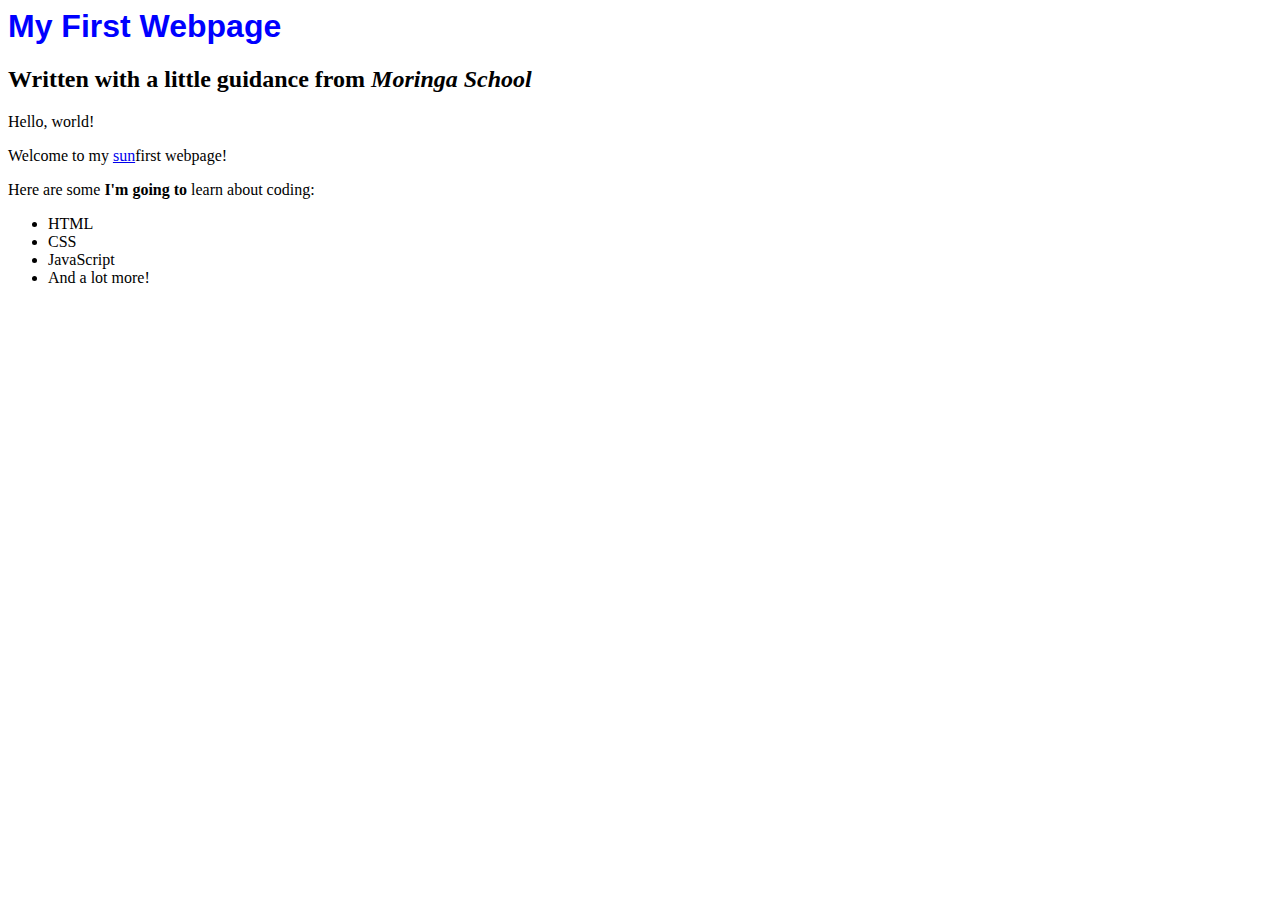
<file: index.html>
<html lang="en">
<head>
    <meta charset="UTF-8">
    <meta http-equiv="X-UA-Compatible" content="IE=edge">
    <meta name="viewport" content="width=device-width, initial-scale=1.0">
    <link rel="stylesheet" href="CSS/styles.css">
    <title>My first web page</title>
</head>
<body>
    <h1>My First Webpage</h1>
    <h2>Written with a little guidance from <em> Moringa School</em></h2>

    <p> Hello, world!</p>
    <p>Welcome to my <a href="favorite-things.html">sun</a>first webpage!</p>
    <p>Here are some <strong>I'm going to </strong> learn about coding:</p>
    <ul>
      <li>HTML</li>
      <li>CSS</li>
      <li>JavaScript</li>
      <li>And a lot more!</li>
    </ul>
    <!-- <img src="send.png" alt=""> -->
</body>
</html>
</file>
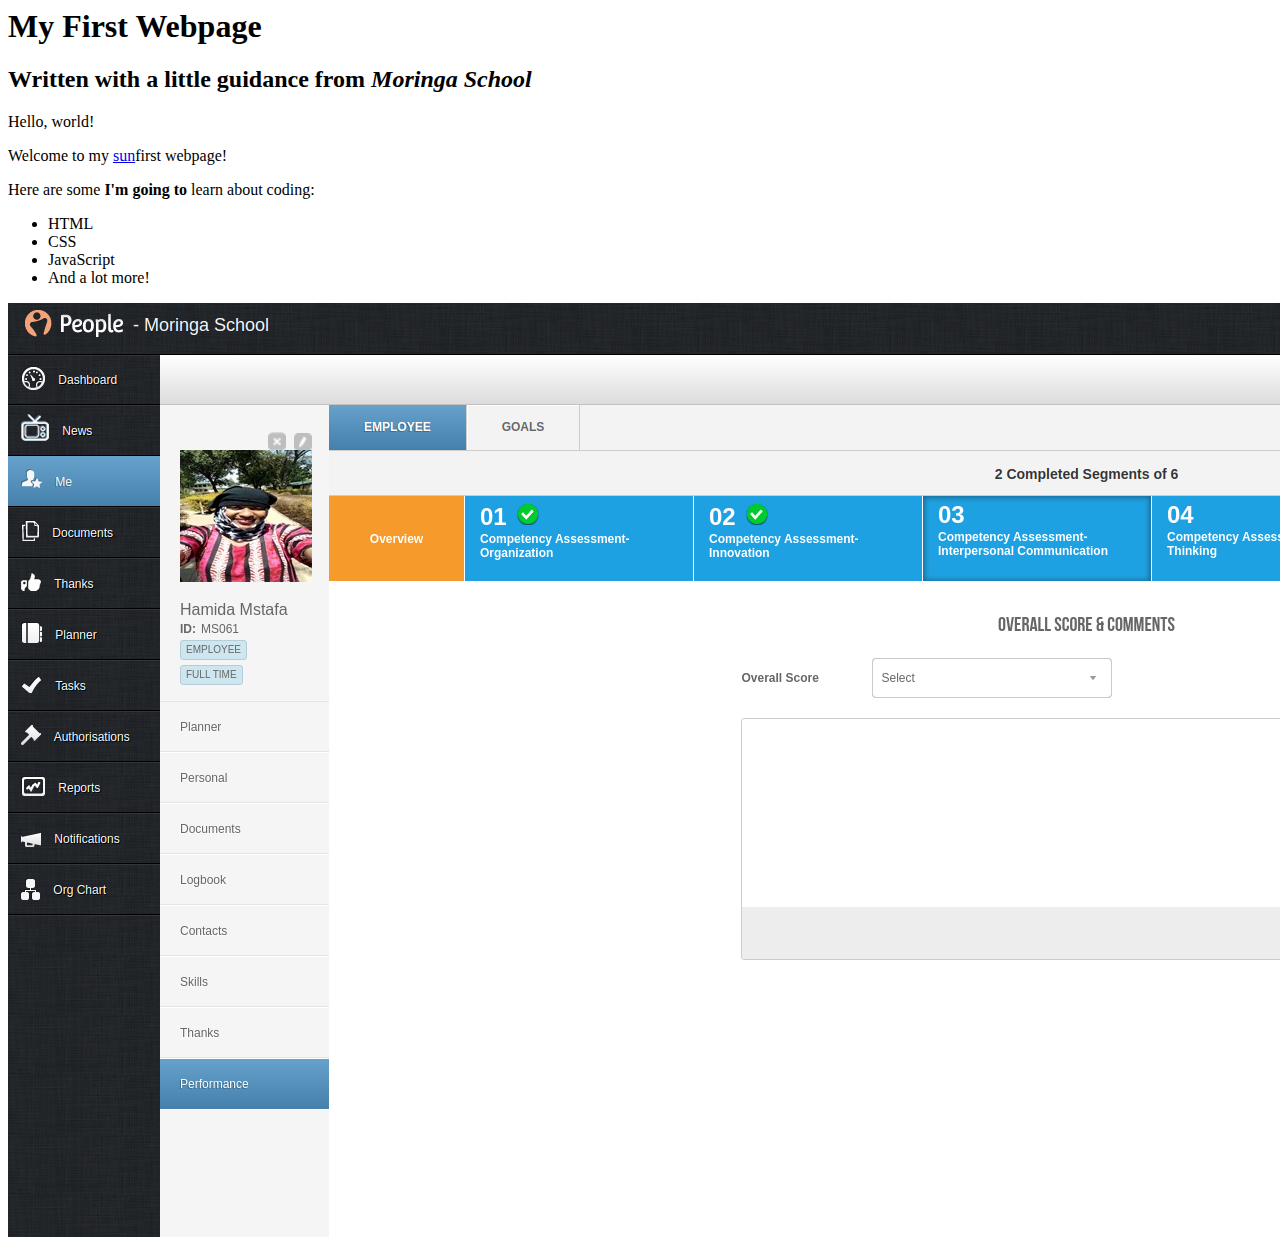
<file: hello-world.html>
<html lang="en">
<head>
    <meta charset="UTF-8">
    <meta http-equiv="X-UA-Compatible" content="IE=edge">
    <meta name="viewport" content="width=device-width, initial-scale=1.0">
    <title>My first web page</title>
</head>
<body>
    <h1>My First Webpage</h1>
    <h2>Written with a little guidance from <em> Moringa School</em></h2>

    <p> Hello, world!</p>
    <p>Welcome to my <a href="favorite-things.html">sun</a>first webpage!</p>
    <p>Here are some <strong>I'm going to </strong> learn about coding:</p>
    <ul>
      <li>HTML</li>
      <li>CSS</li>
      <li>JavaScript</li>
      <li>And a lot more!</li>
    </ul>
    <img src="send.png" alt="">
</body>
</html>
</file>
<file: CSS/styles.css>
h1{
    color: blue;
    font-family:sans-serif ;
    background-image:;
}
</file>
